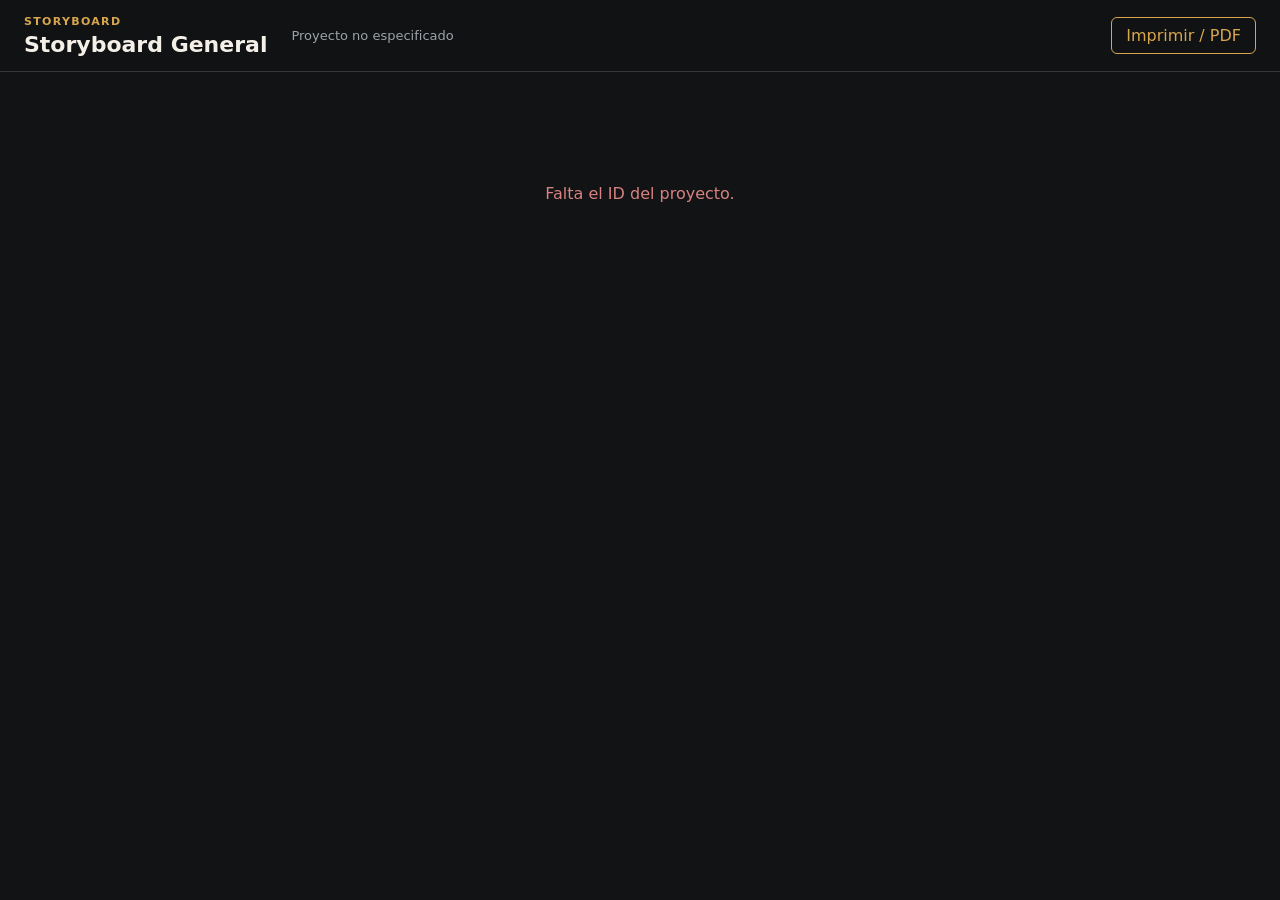
<file: app/static/storyboard-general.html>
<!DOCTYPE html>
<html lang="es">
<head>
  <meta charset="UTF-8">

  <meta
    name="viewport"
    content="width=device-width, initial-scale=1.0"
  >

  <title>ADÜMN · Storyboard General</title>
  <link rel="icon" type="image/x-icon" href="/static/img/ico.ico">

  <style>
    * {
      box-sizing: border-box;
    }

    html,
    body {
      margin: 0;
      min-height: 100%;
      background: #111315;
      color: #f4f0e8;
      font-family:
        Inter,
        system-ui,
        -apple-system,
        BlinkMacSystemFont,
        "Segoe UI",
        sans-serif;
    }

    body {
      min-height: 100vh;
    }

    .general-shell {
      width: 100%;
      min-height: 100vh;
      background: #111315;
    }

    .general-header {
      position: sticky;
      top: 0;
      z-index: 10;
      min-height: 72px;
      padding: 14px 24px;
      display: flex;
      align-items: center;
      justify-content: space-between;
      gap: 24px;
      background: rgba(17, 19, 21, 0.96);
      border-bottom: 1px solid #34383d;
      backdrop-filter: blur(8px);
    }

    .general-eyebrow {
      display: block;
      margin-bottom: 4px;
      color: #d8a64f;
      font-size: 11px;
      font-weight: 700;
      letter-spacing: 0.12em;
      text-transform: uppercase;
    }

    .general-title {
      margin: 0;
      font-size: 22px;
      font-weight: 650;
    }

    .general-meta {
      color: #9da3a9;
      font-size: 13px;
      text-align: right;
    }

    .general-content {
      width: min(1500px, 100%);
      margin: 0 auto;
      padding: 32px;
    }

    .loading,
    .error,
    .empty-project {
      padding: 80px 20px;
      color: #9da3a9;
      text-align: center;
    }

    .error {
      color: #d98282;
    }

    .scene-section {
      margin-bottom: 54px;
    }

    .scene-header {
      margin-bottom: 18px;
      padding-bottom: 10px;
      border-bottom: 1px solid #34383d;
    }

    .scene-number {
      margin-bottom: 5px;
      color: #d8a64f;
      font-size: 12px;
      font-weight: 700;
      letter-spacing: 0.09em;
      text-transform: uppercase;
    }

    .scene-heading {
      margin: 0;
      font-size: 18px;
      font-weight: 600;
      line-height: 1.35;
    }

    .scene-empty {
      padding: 24px;
      border: 1px dashed #34383d;
      border-radius: 8px;
      color: #70767d;
      font-size: 13px;
      text-align: center;
    }

    .shot-grid {
      display: grid;
      grid-template-columns: repeat(2, minmax(0, 1fr));
      gap: 26px 22px;
      align-items: start;
    }

    .shot-card {
      overflow: hidden;
      background: #1a1d20;
      border: 1px solid #34383d;
      border-radius: 8px;
    }

    .shot-labels {
      height: 34px;
      display: grid;
      grid-template-columns: 1fr 1fr;
      border-bottom: 1px solid #34383d;
      background: #17191c;
    }

    .shot-label {
      display: flex;
      align-items: center;
      justify-content: center;
      padding: 0 8px;
      color: #aeb3b8;
      font-size: 10px;
      font-weight: 700;
      letter-spacing: 0.08em;
      text-transform: uppercase;
    }

    .shot-label + .shot-label {
      border-left: 1px solid #34383d;
    }

    .shot-frame {
      width: 100%;
      aspect-ratio: 16 / 9;
      display: flex;
      align-items: center;
      justify-content: center;
      overflow: hidden;
      background: #0d0f11;
      color: #62676d;
      font-size: 13px;
    }

    .shot-frame img {
      width: 100%;
      height: 100%;
      display: block;
      object-fit: contain;
      background: #0d0f11;
    }

    .shot-info {
      padding: 13px 15px 15px;
    }

    .shot-main-line {
      display: flex;
      flex-wrap: wrap;
      gap: 7px 12px;
      margin-bottom: 8px;
      color: #f4f0e8;
      font-size: 13px;
      font-weight: 600;
    }

    .shot-secondary {
      color: #a5abb1;
      font-size: 12px;
      line-height: 1.45;
    }

    .shot-description {
      margin-top: 9px;
      color: #d2d5d8;
      font-size: 13px;
      line-height: 1.45;
    }

    .shot-notes {
      margin-top: 11px;
      padding-top: 9px;
      border-top: 1px solid #2d3135;
      color: #90969c;
      font-size: 12px;
      line-height: 1.45;
    }

    .shot-notes-label {
      margin-right: 5px;
      color: #71777d;
      font-size: 10px;
      font-weight: 700;
      letter-spacing: 0.06em;
      text-transform: uppercase;
    }

    .print-button {
      margin-left: auto;
      padding: 8px 14px;
      border: 1px solid #d8a64f;
      background: transparent;
      color: #d8a64f;
      border-radius: 6px;
      cursor: pointer;
      font: inherit;
    }

    .print-button:hover {
      background: rgba(216, 166, 79, 0.12);
    }

    @media (max-width: 850px) {
      .general-content {
        padding: 22px 16px;
      }

      .general-header {
        align-items: flex-start;
        padding: 14px 16px;
      }

      .general-meta {
        display: none;
      }

      .shot-grid {
        grid-template-columns: 1fr;
      }
    }

    @media print {
      .print-button {
        display: none !important;
      }

      html,
      body,
      .general-shell {
        background: #ffffff;
        color: #000000;
      }

      .general-header {
        position: static;
        padding: 0 0 16px;
        background: #ffffff;
        border-bottom: 1px solid #000000;
        backdrop-filter: none;
      }

      .general-eyebrow,
      .scene-number {
        color: #000000;
      }

      .general-meta {
        color: #000000;
      }

      .general-content {
        width: 100%;
        max-width: none;
        padding: 24px 0;
      }

      .scene-section {
        break-inside: avoid;
        margin-bottom: 36px;
      }

      .scene-header {
        border-color: #000000;
      }

      .shot-grid {
        grid-template-columns: repeat(2, 1fr);
        gap: 18px 14px;
      }

      .shot-card {
        break-inside: avoid;
        background: #ffffff;
        border: 1px solid #000000;
        border-radius: 0;
      }

      .shot-labels {
        background: #ffffff;
        border-color: #000000;
      }

      .shot-label {
        color: #000000;
      }

      .shot-label + .shot-label {
        border-color: #000000;
      }

      .shot-frame {
        background: #ffffff;
        color: #555555;
      }

      .shot-frame img {
        background: #ffffff;
      }

      .shot-main-line,
      .shot-description {
        color: #000000;
      }

      .shot-secondary,
      .shot-notes,
      .shot-notes-label {
        color: #333333;
      }

      .shot-notes {
        border-color: #999999;
      }

      .scene-empty {
        border-color: #777777;
        color: #555555;
      }
    }
  </style>
</head>

<body>
  <main class="general-shell">

    <header class="general-header">

      <div>
        <span class="general-eyebrow">
          STORYBOARD
        </span>

        <h1 class="general-title">
          Storyboard General
        </h1>
      </div>

      <div
        id="generalMeta"
        class="general-meta"
      >
        Cargando proyecto…
      </div>

      <button
        type="button"
        class="print-button"
        onclick="window.print()"
      >
        Imprimir / PDF
      </button>

    </header>

    <section
      id="generalContent"
      class="general-content"
    >
      <div class="loading">
        Cargando Storyboard General…
      </div>
    </section>

  </main>

  <script>
    const params =
      new URLSearchParams(window.location.search);

    const projectId =
      params.get("project");

    const content =
      document.getElementById("generalContent");

    const meta =
      document.getElementById("generalMeta");


    function escapeHtml(value) {
      return String(value ?? "")
        .replaceAll("&", "&amp;")
        .replaceAll("<", "&lt;")
        .replaceAll(">", "&gt;")
        .replaceAll('"', "&quot;")
        .replaceAll("'", "&#039;");
    }


    function shotImageMarkup(shot) {
      if (!shot.has_image || !shot.image_url) {
        return `
          <div class="shot-frame">
            Sin imagen
          </div>
        `;
      }

      const imageUrl =
        `${shot.image_url}?v=${encodeURIComponent(
          shot.updated_at || Date.now()
        )}`;

      return `
        <div class="shot-frame">
          <img
            src="${escapeHtml(imageUrl)}"
            alt="Storyboard del plano"
          >
        </div>
      `;
    }


    function shotCardMarkup(
      scene,
      shot,
      shotIndex
    ) {
      const displayShotNumber =
        shotIndex + 1;

      const description =
        shot.description
          ? `
            <div class="shot-description">
              ${escapeHtml(shot.description)}
            </div>
          `
          : "";

      const notes =
        shot.notes
          ? `
            <div class="shot-notes">
              <span class="shot-notes-label">
                Notas
              </span>
              ${escapeHtml(shot.notes)}
            </div>
          `
          : "";

      return `
        <article class="shot-card">

          <div class="shot-labels">
            <div class="shot-label">
              Escena ${escapeHtml(
                scene.production_number || scene.scene_number
              )}
            </div>

            <div class="shot-label">
              Plano ${displayShotNumber}
            </div>
          </div>

          ${shotImageMarkup(shot)}

          <div class="shot-info">

            <div class="shot-main-line">
              <span>
                ${escapeHtml(
                  shot.shot_type || "Sin tipo"
                )}
              </span>

              <span>
                ${escapeHtml(
                  shot.camera_movement || "Sin movimiento"
                )}
              </span>
            </div>

            <div class="shot-secondary">
              Plano ${displayShotNumber}
            </div>

            ${description}
            ${notes}

          </div>

        </article>
      `;
    }


    function sceneMarkup(scene) {
      const shots =
        Array.isArray(scene.shots)
          ? scene.shots
          : [];

      const shotsMarkup =
        shots.length > 0
          ? `
            <div class="shot-grid">
              ${shots
                .map(
                  (shot, index) =>
                    shotCardMarkup(
                      scene,
                      shot,
                      index
                    )
                )
                .join("")}
            </div>
          `
          : `
            <div class="scene-empty">
              Esta escena todavía no tiene planos.
            </div>
          `;

      return `
        <section class="scene-section">

          <header class="scene-header">

            <div class="scene-number">
              Escena ${escapeHtml(
                scene.production_number || scene.scene_number
              )}
            </div>

            <h2 class="scene-heading">
              ${escapeHtml(
                scene.heading || "Sin encabezado"
              )}
            </h2>

          </header>

          ${shotsMarkup}

        </section>
      `;
    }


    async function loadStoryboardGeneral() {
      if (!projectId) {
        meta.textContent =
          "Proyecto no especificado";

        content.innerHTML = `
          <div class="error">
            Falta el ID del proyecto.
          </div>
        `;

        return;
      }

      try {
        const response = await fetch(
          `/api/projects/${projectId}/storyboard`
        );

        if (!response.ok) {
          throw new Error(
            `HTTP ${response.status}`
          );
        }

        const data =
          await response.json();

        const scenes =
          Array.isArray(data.scenes)
            ? data.scenes
            : [];

        const totalShots =
          scenes.reduce(
            (total, scene) =>
              total +
              (
                Array.isArray(scene.shots)
                  ? scene.shots.length
                  : 0
              ),
            0
          );

        meta.textContent =
          `${scenes.length} escenas · ${totalShots} planos`;

        if (scenes.length === 0) {
          content.innerHTML = `
            <div class="empty-project">
              El proyecto no tiene escenas.
            </div>
          `;

          return;
        }

        content.innerHTML =
          scenes
            .map(sceneMarkup)
            .join("");

      } catch (error) {
        console.error(error);

        meta.textContent =
          "Error al cargar";

        content.innerHTML = `
          <div class="error">
            No se pudo cargar el Storyboard General.
          </div>
        `;
      }
    }


    loadStoryboardGeneral();
  </script>
</body>
</html>
</file>
